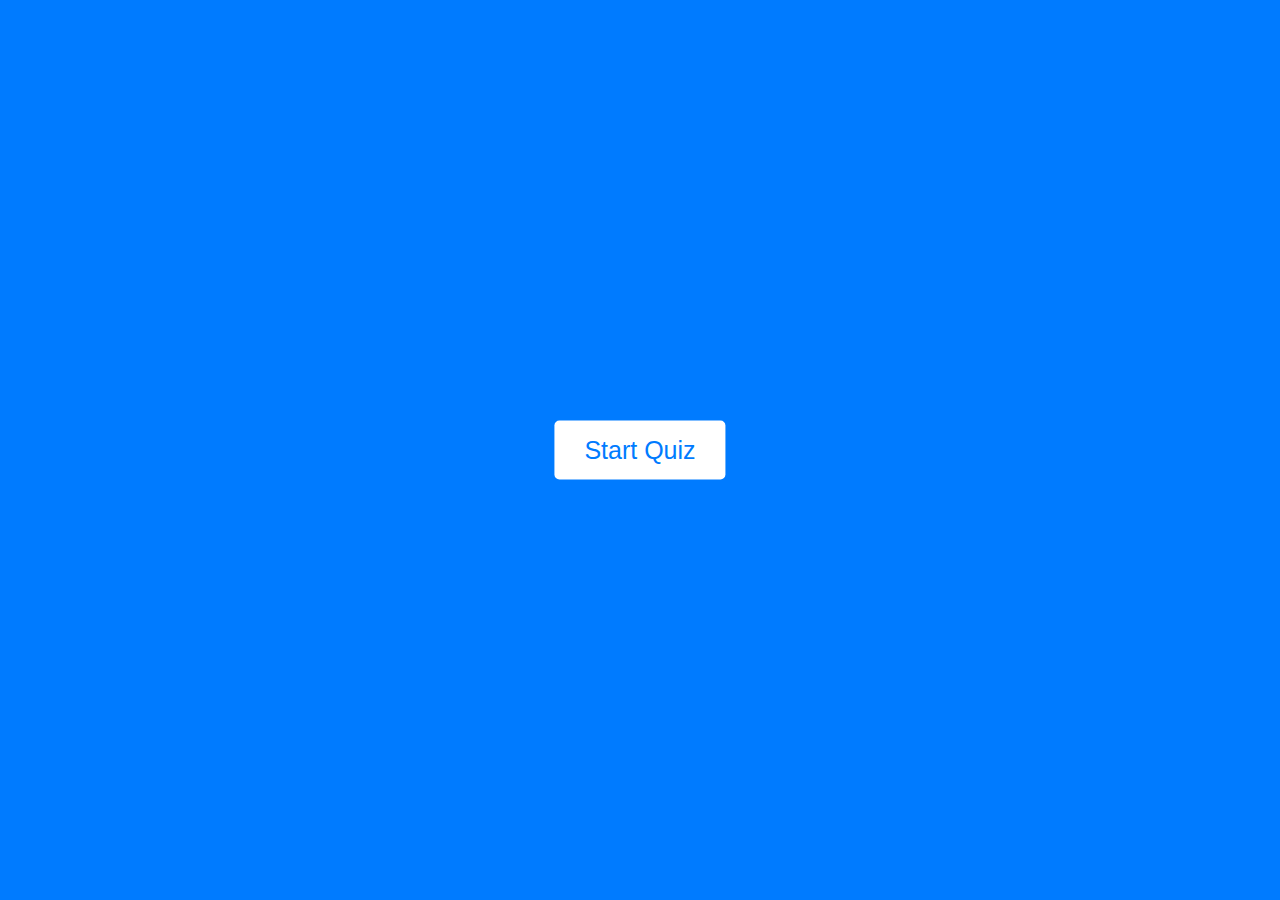
<file: index.html>
<!DOCTYPE html>
<html lang="en">

<head>
    <meta charset="UTF-8">
    <meta name="viewport" content="width-device-width,initial-scale=1.0">
    <link rel="stylesheet" href="https://cdnjs.cloudflare.com/ajax/libs/font-awesome/6.1.1/css/all.min.css">
    <title>Awesome Quize App | CodingShivu</title>
    <link rel="stylesheet" href="style.css">
    <!--FontAwesome CDn Link for item-->
</head>

<body>
    <!--Start Quiz rules list-->
    <div class="start_btn"><button>Start Quiz</button></div>
    <div class="info_box" id="info">
        <div class="info_title">
            <span>Some Roles of this Quiz</span>
        </div>
        <div class="info_list">
            <div class="info">1. You will have only <span>15 seconds</span> per each question.</div>
            <div class="info">2. Once you select your answwer, you can't reselect.</div>
            <div class="info">3. You can't select any option once time goes off.</div>
            <div class="info">4. You can't exit from the Quiz while you're playing.</div>
            <div class="info">5. You'\\ get points on the basis of your correct answers.</div>
            <div class="info"></div>
        </div>
        <div class="buttons">
            <button class="quit">Exit Quiz</button>
            <button class="restart">Continue</button>
        </div>
    </div>
    <!----Quiz Box---------------->
    <div class="quiz_box">
        <header>
            <div class="title" style="font-size: 24px; font-style: bold; font-weight: 600;">Awesome Quiz Application</div>
            <div class="timer">
                <div class="time_text">Time Left</div>
                <div class="time_sec">15</div>
            </div>
            <div class="time_line"></div>
        </header>
        <section>
            <div class="que_text">
                <!-- <span>What does HTML stand for?</span> -->
            </div>
            <div class="option_list">
                <!-- <div class="option">
                    <span>Hyper Text PreProcessor</span>
                </div>
                <div class="icon tick"><i class="fas fa-check"></i>
                </div>
                <div class="option">
                    <span>Hyper Text Markup Language</span>
                </div>
                <div class="icon cross"><i class="fas fa-times"></i>
                </div>
                <div class="option">
                    <span>Hyper Text Multiple Language</span>
                </div>
                <div class="option">
                    <span>Hyper Tool Multi Language</span>
                </div> -->
            </div>
        </section>

        <!----------Quiz Box Footer---------->
        <footer>
            <div class="total_que">
                <!-- <span><p>2</p>of<p>5</p>Questions</span> -->
            </div>
            <button class="next_btn">Next Que</button>
        </footer>
    </div>

    <!--Result Box---->
    <div class="result_box">
        <div class="icon">
            <i class="fas fa-crown"></i>
        </div>
        <div class="complete_text">You've completed the Quiz</div>
        <div class="score_text"><!--<span>and sorry, You got only <p>2</p> out of <p>5</p></span>--></div>
        <div class="buttons">
            <button class="restart">Replay Quiz</button>
            <button class="quit">Quit Quiz</button>
        </div>
    </div>
    <script src="script.js"></script>
    <script src="questions.js"></script>
</body>

</html>
</file>
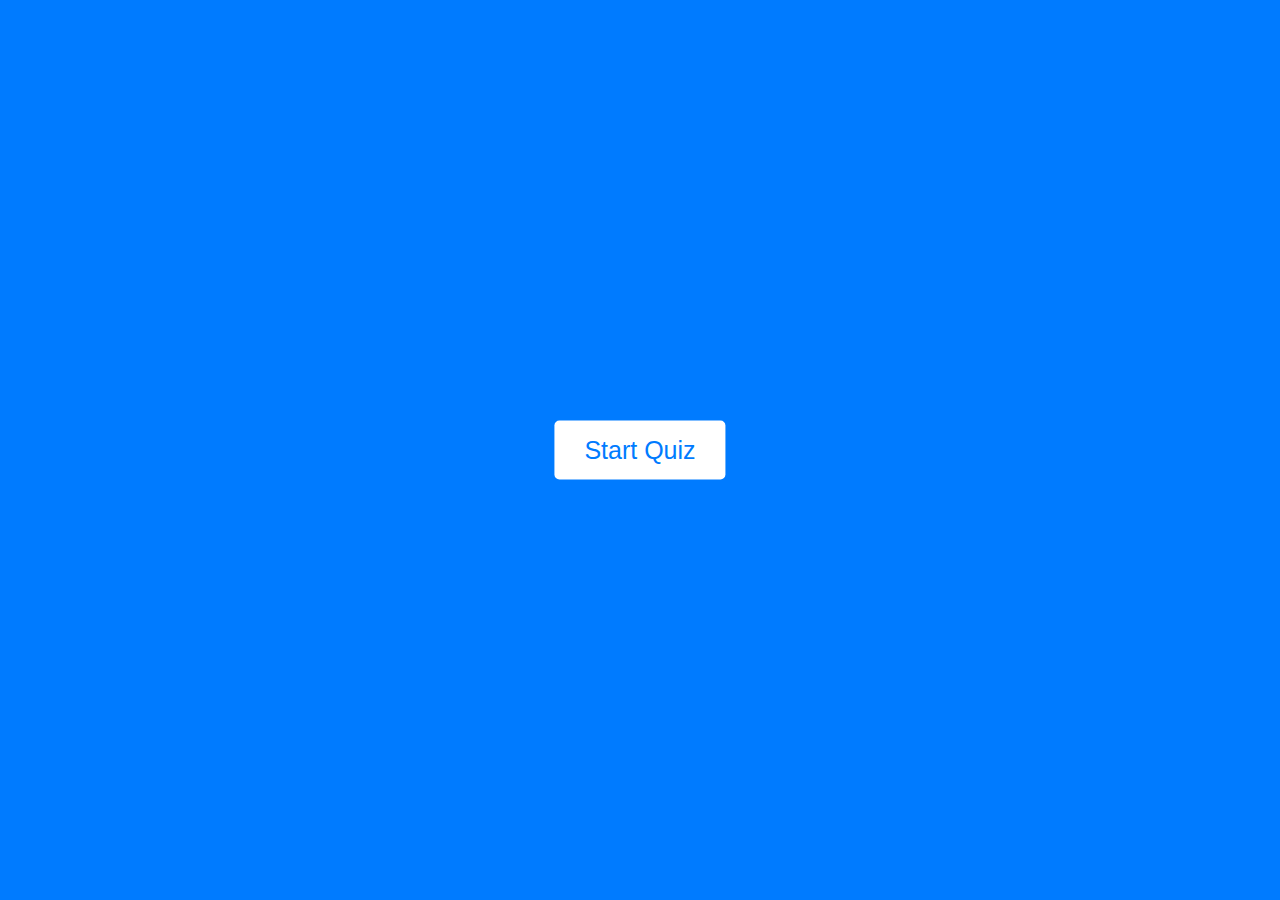
<file: app.html>
<!DOCTYPE html>
<html lang="en">

<head>
    <meta charset="UTF-8">
    <meta name="viewport" content="width-device-width,initial-scale=1.0">
    <link rel="stylesheet" href="https://cdnjs.cloudflare.com/ajax/libs/font-awesome/6.1.1/css/all.min.css">
    <title>Awesome Quize App | CodingShivu</title>
    <link rel="stylesheet" href="app-style.css">
    <!--FontAwesome CDn Link for item-->
</head>

<body>
    <!--Start Quiz rules list-->
    <div class="start_btn"><button>Start Quiz</button></div>
    <div class="info_box" id="info">
        <div class="info_title">
            <span>Some Roles of this Quiz</span>
        </div>
        <div class="info_list">
            <div class="info">1. You will have only <span>15 seconds</span> per each question.</div>
            <div class="info">2. Once you select your answwer, you can't reselect.</div>
            <div class="info">3. You can't select any option once time goes off.</div>
            <div class="info">4. You can't exit from the Quiz while you're playing.</div>
            <div class="info">5. You'\\ get points on the basis of your correct answers.</div>
            <div class="info"></div>
        </div>
        <div class="buttons">
            <button class="quit">Exit Quiz</button>
            <button class="restart">Continue</button>
        </div>
    </div>
    <!----Quiz Box---------------->
    <div class="quiz_box">
        <header>
            <div class="title" style="font-size: 24px; font-style: bold; font-weight: 600;">Awesome Quiz Application</div>
            <div class="timer">
                <div class="time_text">Time Left</div>
                <div class="time_sec">15</div>
            </div>
            <div class="time_line"></div>
        </header>
        <section>
            <div class="que_text">
                <!-- <span>What does HTML stand for?</span> -->
            </div>
            <div class="option_list">
                <!-- <div class="option">
                    <span>Hyper Text PreProcessor</span>
                </div>
                <div class="icon tick"><i class="fas fa-check"></i>
                </div>
                <div class="option">
                    <span>Hyper Text Markup Language</span>
                </div>
                <div class="icon cross"><i class="fas fa-times"></i>
                </div>
                <div class="option">
                    <span>Hyper Text Multiple Language</span>
                </div>
                <div class="option">
                    <span>Hyper Tool Multi Language</span>
                </div> -->
            </div>
        </section>

        <!----------Quiz Box Footer---------->
        <footer>
            <div class="total_que">
                <!-- <span><p>2</p>of<p>5</p>Questions</span> -->
            </div>
            <button class="next_btn">Next Que</button>
        </footer>
    </div>

    <!--Result Box---->
    <div class="result_box">
        <div class="icon">
            <i class="fas fa-crown"></i>
        </div>
        <div class="complete_text">You've completed the Quiz</div>
        <div class="score_text"><!--<span>and sorry, You got only <p>2</p> out of <p>5</p></span>--></div>
        <div class="buttons">
            <button class="restart">Replay Quiz</button>
            <button class="quit">Quit Quiz</button>
        </div>
    </div>
    <script src="app-code.js"></script>
    <script src="questions.js"></script>
</body>

</html>
</file>
<file: style.css>
/* importing google fonts*/
@import url('https://fonts.googleapis.com/css2?family=Poppins:wght@200;300;400;500;600;700&display=swap');

* {
    margin: 10;
    padding: 2;
    box-sizing: border-box;
    font-family: sans-serif;
}

body {
    background: #007bff;
}




.start_btn {
    position: absolute;
    top: 50%;
    left: 50%;
    transform: translate(-50%, -50%);
}

.start_btn,
.info_box,
.quiz_box,
.result_box {
    position: absolute;
    top: 50%;
    left: 50%;
    transform: translate(-50%, -50%);
    box-shadow: 0pz 4px 8px 0 rgba(0, 0, 0, 0.2),
        0pz 4px 8px 0 rgba(0, 0, 0, 0.2);
    transition: all 0.3s ease;

}

.info_box.activeInfo,
.quiz_box.activeQuiz,
.result_box.activeResult {
    z-index: 5;
    opacity: 1;
    pointer-events: auto;
    transform: translate(-50%, -50%) scale(1);
}

/*   Start quiz button Styling  */
.start_btn button {
    font-size: 25px;
    font-weight: 500;
    color: #007bff;
    padding: 15px 30px;
    outline: none;
    border: none;
    border-radius: 5px;
    background: #fff;
    cursor: pointer;

}

.info_box {
    /* display: none; */
    width: 540px;
    background: #fff;
    border-radius: 5px;
    opacity: 0;
    pointer-events: none;
    transform: translate(-50%, -50%) scale(0.9);
}

.info_box .info_title {
    height: 60px;
    width: 100%;
    border-bottom: 1px solid lightgray;
    display: flex;
    align-items: center;
    padding: 0 35px;
    font-size: 18px;
    font-weight: 500;
}

.info_box .info_list {
    padding: 15px 35px;
}

.info_box .info_list .info {
    margin: 5px 0;
    font-size: 16px;
}

.info_list .info span {
    font-weight: 500;
    color: #007bff;
}

.info_box .buttons {
    height: 60px;
    display: flex;
    align-items: center;
    justify-content: flex-end;
    padding: 0 35ps;
    border-top: 1px solid lightgrey;
}

.info_box .buttons button {
    margin: 0 5px;
    height: 40px;
    width: 100px;
    outline: none;
    border: 1px solid transparent;
    border-radius: 5px;
    color: #fff;
    font-size: 15px;
    font-weight: 500;
    cursor: pointer;
}

.buttons button.restart {
    color: #fff;
    background: #007bff;
}

.buttons button.restart:hover {
    background: #0263ca;
}

.buttons button.quit {
    border-color: #007bff;
    color: #007bff;
}

.buttons button.quit:hover {
    color: #fff;
    background: #007bff;
}

.quiz_box {
    /* display:none; */
    width: 550px;
    background: #fff;
    border-radius: 5px;
    opacity: 0;
    pointer-events: none;
    transform: translate(-50%, -50%) scale(0.9);
}

.quiz_box header {
    height: 70px;
    padding: 0 30px;
    background: #fff;
    display: flex;
    align-items: center;
    border-bottom: 1px solid lightgray;
    justify-content: space-around;
    border-radius: 5px 5px 0 0;
    box-shadow: 0px 3px 5px 1px rgba(0, 0, 0, 0.5);
}

.quiz_box header.title {
    font-size: 26px;
    font-style: bold;
    font-weight: 700;
}

.quiz_box header .timer {
    display: flex;
    align-items: center;
    justify-content: space-around;
    width: 145px;
    height: 45px;
    background: #b8daff;
    border: 1px solid #b8daff;
    border-radius: 5px;
    padding: 0 8px;
}

.quiz_box header .timer .time_text {
    font-weight: 400;
    font-size: 17px;
    user-select: none;
}

.quiz_box header .timer .time_sec {
    padding-left: 2px;
    position: relative;
    z-index: 99;
    font-size: 18px;
    font-weight: 500;
    background: #343a40;
    height: 30px;
    width: 45px;
    color: #fff;
    text-align: center;
    line-height: 30px;
    border-radius: 5px;
    border: 1px solid #343a40;
    user-select: none;
}

.quiz_box header .time_line {
    position: absolute;
    top: 66px;
    bottom: 0px;
    left: 0px;
    width: 50%;
    height: 3px;
    background: #007bff;
    user-select: none;
    pointer-events: none;
}

.quiz_box section {
    padding: 25px 25px 20px 30px;
    background: #fff;
}

.quiz_box section .que_text {
    font-size: 20px;
    font-weight: 600;

}

.quiz_box section .option_list {
    padding: 20px 0;
    display: block;
}

section .option_list .option {
    background: aliceblue;
    border: 1px solid #84c5fe;
    border-radius: 5px;
    padding: 8px 15px;
    margin-bottom: 15px;
    display: flex;
    font-size: 16px;
    align-items: center;
    justify-content: space-between;
    cursor: pointer;
    transition: all 0.3s ease;
}

section .option_list .option:hover {
    color: #004085;
    background: #cce5ff;
    border-color: #b8daff;
}

.option_list .option:last-child {
    margin-bottom: 0px;
}

.option_list .option .icon {
    height: 26px;
    width: 26px;
    border: 2px solid transparent;
    border-radius: 50%;
    text-align: center;
    font-size: 13px;
    line-height: 24px;
    pointer-events: none;
}

.option_list .option .icon.tick {
    color: #239023;
    border-color: #239023;
    background: #d4edda;
}

.option_list .option .icon.cross {
    color: #a42834;
    border-color: #a42834;
    background: #f8d7da;
}

.option_list .option.correct {
    color: #155724;
    background: #d4edda;
    border-color: #c3e6cb;
}

.option_list .option.incorrect {
    color: #721c24;
    border-color: #f8d7da;
    background: #f5c6cb;
}

.option_list .option.disabled {
    pointer-events: none;
    user-select: none;
    pointer-events: none;
}

.quiz_box footer {
    height: 60px;
    width: 100%;
    padding: 0 30px;
    display: flex;
    border-top: 1px solid lightgrey;
    align-items: center;
    justify-content: space-between;
}

.quiz_box footer .total_que span {
    display: flex;
    align-items: center;
    user-select: none;
}

footer .total_que span p {
    font-weight: 500;
    padding: 0 5px;
}

footer .total_que span p:first-child {
    padding-left: 0px;
}

footer .next_btn {
    opacity: 0;
    display: block;
    align-items: center;
    height: 40px;
    padding: 0 7px;
    font-size: 18px;
    width: 120px;
    font-weight: 500;
    border: none;
    color: #fff;
    background: #007bff;
    border-radius: 5px;
    border: 1px solid #007bff;
    cursor: pointer;
    transition: all 0.3s ease;
}

footer .next_btn:hover {
    background: #0263ca;
}

.result_box {
    background: #fff;
    width: 450px;
    padding: 25px 30px;
    border-radius: 5px;
    display: flex;
    text-align: center;
    align-items: center;
    align-items: center;
    flex-direction: column;
    justify-content: space-between;
    opacity: 0;
    pointer-events: none;
    transform: translate(-50%, -50%) scale(0.9);
}

.result_box .icon {
    font-size: 100px;
    color: #007bff;
    margin-bottom: 10px;
}

.result_box .complete_text {
    font-size: 20px;
    font-weight: 500;
}

.result_box .score_text span {
    display: flex;
    margin: 10px 0;
    font-size: 18px;
    font-weight: 500;
    align-items: center;
}

.score_text span p {
    font-weight: 500;
    padding: 0 5px;
}

.result_box .buttons {
    display: flex;
    margin: 20px 0;
}

.result_box .buttons button {
    margin: 0 20px;
    height: 40px;
    padding: 0 20px;
    border: none;
    outline: none;
    font-size: 18px;
    font-weight: 500;
    border-radius: 5px;
    border: 1px solid #007bff;
}
@media screen and (max-width:400px) {
    body {

        background: violet;
    }
    .info_box {
        width: 447px;
        margin-left: 23px;
    }
    .quiz_box {
        width: 543px;
        padding-left: 76px;
    }

}
</file>
<file: app-style.css>
/* importing google fonts*/
@import url('https://fonts.googleapis.com/css2?family=Poppins:wght@200;300;400;500;600;700&display=swap');

* {
    margin: 10;
    padding: 2;
    box-sizing: border-box;
    font-family: sans-serif;
}

body {
    background: #007bff;
}




.start_btn {
    position: absolute;
    top: 50%;
    left: 50%;
    transform: translate(-50%, -50%);
}

.start_btn,
.info_box,
.quiz_box,
.result_box {
    position: absolute;
    top: 50%;
    left: 50%;
    transform: translate(-50%, -50%);
    box-shadow: 0pz 4px 8px 0 rgba(0, 0, 0, 0.2),
        0pz 4px 8px 0 rgba(0, 0, 0, 0.2);
    transition: all 0.3s ease;

}

.info_box.activeInfo,
.quiz_box.activeQuiz,
.result_box.activeResult {
    z-index: 5;
    opacity: 1;
    pointer-events: auto;
    transform: translate(-50%, -50%) scale(1);
}

/*   Start quiz button Styling  */
.start_btn button {
    font-size: 25px;
    font-weight: 500;
    color: #007bff;
    padding: 15px 30px;
    outline: none;
    border: none;
    border-radius: 5px;
    background: #fff;
    cursor: pointer;

}

.info_box {
    /* display: none; */
    width: 540px;
    background: #fff;
    border-radius: 5px;
    opacity: 0;
    pointer-events: none;
    transform: translate(-50%, -50%) scale(0.9);
}

.info_box .info_title {
    height: 60px;
    width: 100%;
    border-bottom: 1px solid lightgray;
    display: flex;
    align-items: center;
    padding: 0 35px;
    font-size: 18px;
    font-weight: 500;
}

.info_box .info_list {
    padding: 15px 35px;
}

.info_box .info_list .info {
    margin: 5px 0;
    font-size: 16px;
}

.info_list .info span {
    font-weight: 500;
    color: #007bff;
}

.info_box .buttons {
    height: 60px;
    display: flex;
    align-items: center;
    justify-content: flex-end;
    padding: 0 35ps;
    border-top: 1px solid lightgrey;
}

.info_box .buttons button {
    margin: 0 5px;
    height: 40px;
    width: 100px;
    outline: none;
    border: 1px solid transparent;
    border-radius: 5px;
    color: #fff;
    font-size: 15px;
    font-weight: 500;
    cursor: pointer;
}

.buttons button.restart {
    color: #fff;
    background: #007bff;
}

.buttons button.restart:hover {
    background: #0263ca;
}

.buttons button.quit {
    border-color: #007bff;
    color: #007bff;
}

.buttons button.quit:hover {
    color: #fff;
    background: #007bff;
}

.quiz_box {
    /* display:none; */
    width: 550px;
    background: #fff;
    border-radius: 5px;
    opacity: 0;
    pointer-events: none;
    transform: translate(-50%, -50%) scale(0.9);
}

.quiz_box header {
    height: 70px;
    padding: 0 30px;
    background: #fff;
    display: flex;
    align-items: center;
    border-bottom: 1px solid lightgray;
    justify-content: space-around;
    border-radius: 5px 5px 0 0;
    box-shadow: 0px 3px 5px 1px rgba(0, 0, 0, 0.5);
}

.quiz_box header.title {
    font-size: 26px;
    font-style: bold;
    font-weight: 700;
}

.quiz_box header .timer {
    display: flex;
    align-items: center;
    justify-content: space-around;
    width: 145px;
    height: 45px;
    background: #b8daff;
    border: 1px solid #b8daff;
    border-radius: 5px;
    padding: 0 8px;
}

.quiz_box header .timer .time_text {
    font-weight: 400;
    font-size: 17px;
    user-select: none;
}

.quiz_box header .timer .time_sec {
    padding-left: 2px;
    position: relative;
    z-index: 99;
    font-size: 18px;
    font-weight: 500;
    background: #343a40;
    height: 30px;
    width: 45px;
    color: #fff;
    text-align: center;
    line-height: 30px;
    border-radius: 5px;
    border: 1px solid #343a40;
    user-select: none;
}

.quiz_box header .time_line {
    position: absolute;
    top: 66px;
    bottom: 0px;
    left: 0px;
    width: 50%;
    height: 3px;
    background: #007bff;
    user-select: none;
    pointer-events: none;
}

.quiz_box section {
    padding: 25px 25px 20px 30px;
    background: #fff;
}

.quiz_box section .que_text {
    font-size: 20px;
    font-weight: 600;

}

.quiz_box section .option_list {
    padding: 20px 0;
    display: block;
}

section .option_list .option {
    background: aliceblue;
    border: 1px solid #84c5fe;
    border-radius: 5px;
    padding: 8px 15px;
    margin-bottom: 15px;
    display: flex;
    font-size: 16px;
    align-items: center;
    justify-content: space-between;
    cursor: pointer;
    transition: all 0.3s ease;
}

section .option_list .option:hover {
    color: #004085;
    background: #cce5ff;
    border-color: #b8daff;
}

.option_list .option:last-child {
    margin-bottom: 0px;
}

.option_list .option .icon {
    height: 26px;
    width: 26px;
    border: 2px solid transparent;
    border-radius: 50%;
    text-align: center;
    font-size: 13px;
    line-height: 24px;
    pointer-events: none;
}

.option_list .option .icon.tick {
    color: #239023;
    border-color: #239023;
    background: #d4edda;
}

.option_list .option .icon.cross {
    color: #a42834;
    border-color: #a42834;
    background: #f8d7da;
}

.option_list .option.correct {
    color: #155724;
    background: #d4edda;
    border-color: #c3e6cb;
}

.option_list .option.incorrect {
    color: #721c24;
    border-color: #f8d7da;
    background: #f5c6cb;
}

.option_list .option.disabled {
    pointer-events: none;
    user-select: none;
    pointer-events: none;
}

.quiz_box footer {
    height: 60px;
    width: 100%;
    padding: 0 30px;
    display: flex;
    border-top: 1px solid lightgrey;
    align-items: center;
    justify-content: space-between;
}

.quiz_box footer .total_que span {
    display: flex;
    align-items: center;
    user-select: none;
}

footer .total_que span p {
    font-weight: 500;
    padding: 0 5px;
}

footer .total_que span p:first-child {
    padding-left: 0px;
}

footer .next_btn {
    opacity: 0;
    display: block;
    align-items: center;
    height: 40px;
    padding: 0 7px;
    font-size: 18px;
    width: 120px;
    font-weight: 500;
    border: none;
    color: #fff;
    background: #007bff;
    border-radius: 5px;
    border: 1px solid #007bff;
    cursor: pointer;
    transition: all 0.3s ease;
}

footer .next_btn:hover {
    background: #0263ca;
}

.result_box {
    background: #fff;
    width: 450px;
    padding: 25px 30px;
    border-radius: 5px;
    display: flex;
    text-align: center;
    align-items: center;
    align-items: center;
    flex-direction: column;
    justify-content: space-between;
    opacity: 0;
    pointer-events: none;
    transform: translate(-50%, -50%) scale(0.9);
}

.result_box .icon {
    font-size: 100px;
    color: #007bff;
    margin-bottom: 10px;
}

.result_box .complete_text {
    font-size: 20px;
    font-weight: 500;
}

.result_box .score_text span {
    display: flex;
    margin: 10px 0;
    font-size: 18px;
    font-weight: 500;
    align-items: center;
}

.score_text span p {
    font-weight: 500;
    padding: 0 5px;
}

.result_box .buttons {
    display: flex;
    margin: 20px 0;
}

.result_box .buttons button {
    margin: 0 20px;
    height: 40px;
    padding: 0 20px;
    border: none;
    outline: none;
    font-size: 18px;
    font-weight: 500;
    border-radius: 5px;
    border: 1px solid #007bff;
}
@media screen and (max-width:400px) {
    body {

        background: violet;
    }
    .info_box {
        width: 447px;
        margin-left: 23px;
    }
    .quiz_box {
        width: 543px;
        padding-left: 76px;
    }

}
</file>
